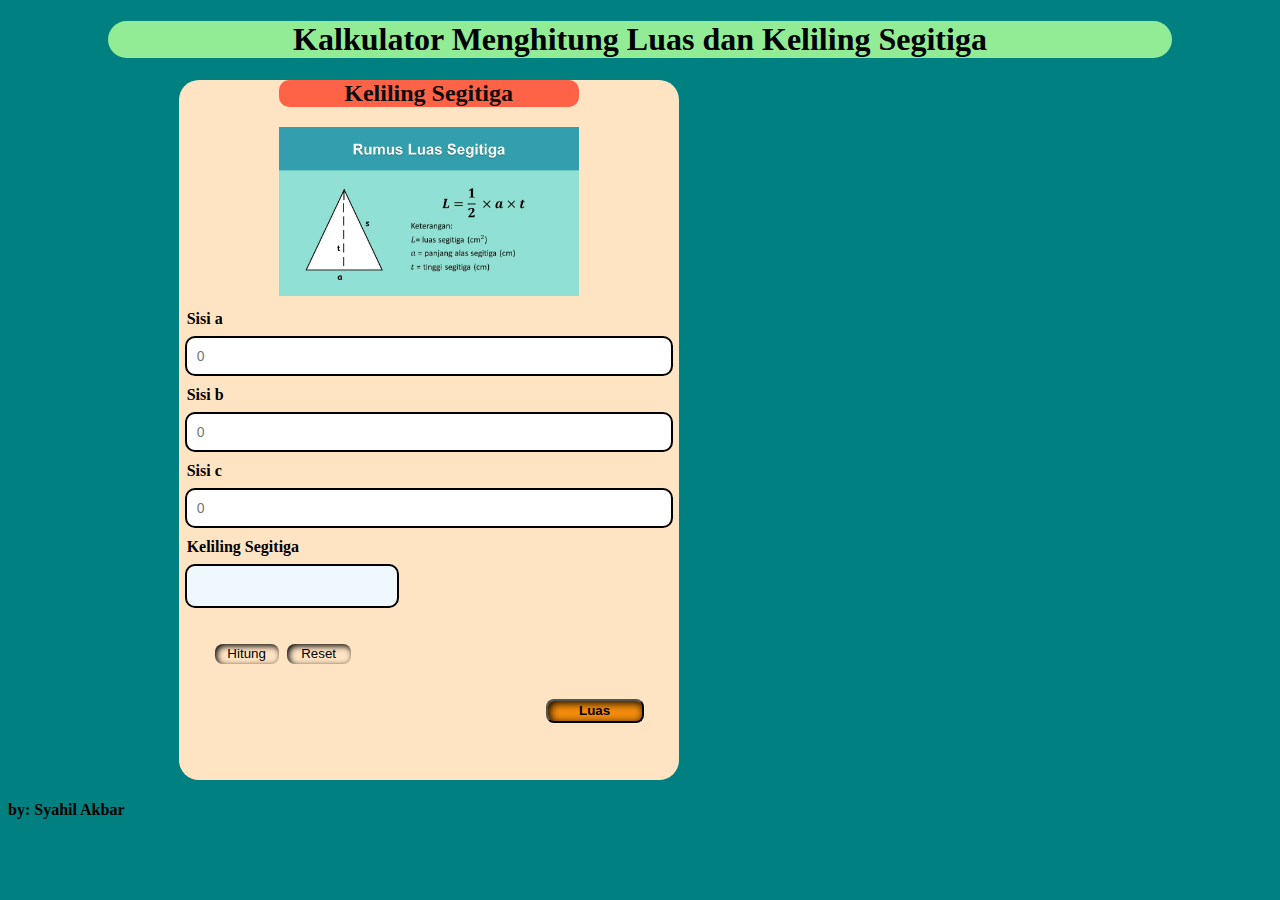
<file: index.html>
<!DOCTYPE html>
<!-- saved from url=(0070)file:///C:/Users/akbar/OneDrive/Dokumen/VsualCode/Tugas-R/index-2.html -->
<html lang="eng">
<head>
    <meta  charset="UTF-8">
    <meta name="viewport"> 
    <link rel="stylesheet" href="./css/Style.css">
    <title>Kalkulator Segitiga</title>
</head>

<body>
    <h1>Kalkulator Menghitung Luas dan Keliling Segitiga</h1>
    <main class="card">
    <header>
        <h2>Keliling Segitiga</h1>
    </header>
    <img src="Asset/luas-segitiga.jpg"> 
    </img>
        
        <section class="input-section">
            <label for="sisi-1">Sisi a</label>
            <input type="number" id="sisi-1" placeholder="0">
            <label for="sisi-2">Sisi b</label>
            <input type="number" id="sisi-2" placeholder="0">
            <label for="sisi-3">Sisi c</label>
            <input type="number" id="sisi-3" placeholder="0">
        </section>
        <section class="display">
            <label for="keliling">Keliling Segitiga</label>
            <output type="number" id="keliling" placeholder="0">
            </section>
        <section class="button">
            <div class="semua-tombol">
                <button class="tombol" id="hitung">Hitung</button> 
                <button class="tombol" id="reset">Reset</button>
            <ul>
                
                    <a href="index2.html"><button class="tombol-luas" id="luas">Luas</button></a>
                    
            </ul> 
            </div>
                

        </section>
    </main>

<footer>
    <h4>by: Syahil Akbar</h4>
</footer>
<script>
    const a = document.getElementById('sisi-1')
const b = document.getElementById('sisi-2')
const c = document.getElementById('sisi-3')
const output = document.getElementById('keliling')
hitung.addEventListener('click', function () {
   output.innerText = Number(a.value) + Number(b.value) +Number (c.value) 
})
reset.addEventListener('click', function () {
 a.value = null
 b.value = null 
 c.value = null
 output.value = ''
})
</script>
<script src="./java/java.js"></script>
</body>
</html>
</file>
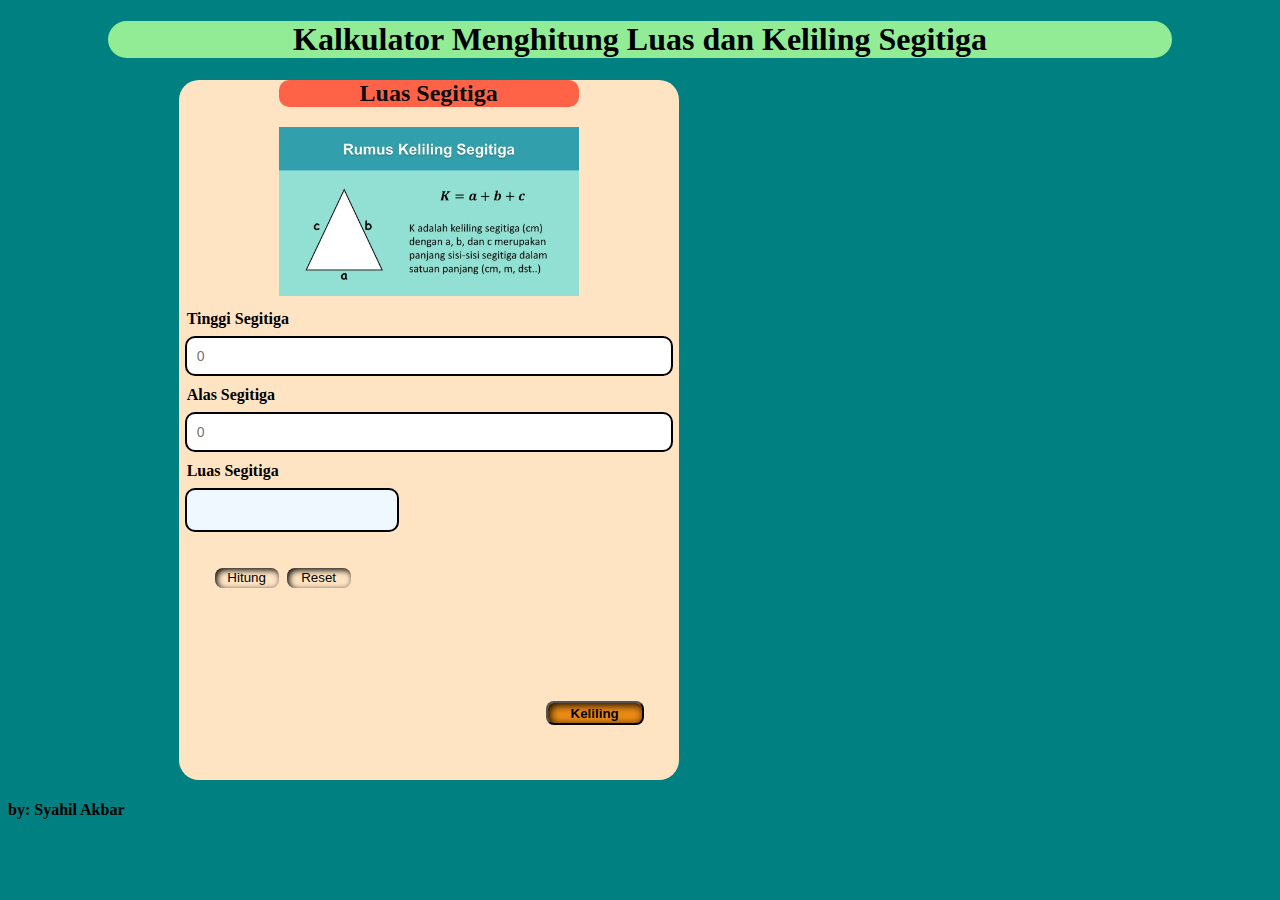
<file: index2.html>
<!DOCTYPE html>
<!-- saved from url=(0070)file:///C:/Users/akbar/OneDrive/Dokumen/VsualCode/Tugas-R/index-2.html -->
<html lang="eng">
<head>
    <meta  charset="UTF-8">
    <meta name="viewport"> 
    <link rel="stylesheet" href="./css/Style.css">
    <title>Kalkulator Segitiga</title>
</head>

<body>
    <h1>Kalkulator Menghitung Luas dan Keliling Segitiga</h1>
    <main class="card">
    <header>
        <h2>Luas Segitiga</h1>
    </header>
    <img src="Asset/Rumus-keliling-Segitiga.webp"> 
    </img>
        
        <section class="input-section">
            <label for="tinggi-input">Tinggi Segitiga</label>
            <input type="number" id="tinggi-input" placeholder="0">
            <label for="alas-input">Alas Segitiga</label>
            <input type="number" id="alas-input" placeholder="0">
        </section>
        <section class="display">
            <label for="luas">Luas Segitiga</label>
            <output type="number" id="luas" placeholder="0">
            </section>
        <section class="button">
            <div class="semua-tombol">
                <button class="tombol" id="hitung">Hitung</button> 
                <button class="tombol" id="reset">Reset</button>
        <ul>
                <a href="index.html"><button class="tombol-keliling" id="keliling">Keliling</button></a></button> 
        </ul>
            </div>
                

        </section>
    </main>

<footer>
    <h4>by: Syahil Akbar</h4>
</footer>
<script>
    
</script>
<script src="./java/java.js"></script>
</body>
</html>
</file>
<file: css/Style.css>
body {
    background-color: teal;
    align-items: center;
}
h1 {
    margin-left: 100px;
    margin-right: 100px;
    background-color: rgb(146, 236, 149);
    text-align: center;
    border-radius: 24px;

}
header {
    background-color: tomato;
    color:rgb(12, 12, 12);
    text-align: center;
    margin-left: 100px;
    margin-right: 100px;
    border-radius: 10px;
}
img {
    width: 300px;
    margin-left: 100px;
    
}
.card {
    background-color: bisque;
    width: 500px;
    height: 700px;
    border-radius: 20px;
    margin-left: 13.5%;
    

}
.input-section {
    display: flex;
    flex-direction: column;
}

label {
    display: block;
    margin-left: 8px;
    margin-bottom: 8px;
    margin-top: 10px;
    font-size: 16px;
    font-weight: bold;
}
input {
    padding:10px ;
    border: 2px solid black;
    border-radius: 10px;
    font-size: 14px;
    outline: none;
    margin-left: 6px;
    margin-right: 6px;
}
.display {
    display: flex;
    flex-direction: column;
}
output {
    border: 2px solid black;
    padding:10px ;
    border-radius: 10px;
    font-size: 18px;
    font-family: 'arial';
    font: bold;
    outline: none;
    margin-left: 6px;
    margin-right: 56%;
    height: 20px;
    background-color: aliceblue;
}

input:focus {
    border-color: rgb(250, 1, 1);
}
.button {
    display: flex;
    border: 12px;
    padding: 36px;
}
.semua-tombol {
    display: flex;
    grid-gap: 8px;
}
.tombol {
    background-color: bisque;
    border-radius: 8px;
    border: none;
    width: 64px;
    height: 20px;
    box-shadow: inset 2px 2px 6px;
    
}
.tombol-keliling {
    background-color: rgb(236, 139, 20);
    border-radius: 8px;
    margin-top: 120%;
    margin-left: 150%;
    width: 98px;
    height: 24px;
    box-shadow: inset 2px 2px 8px;
    font-family: 'Gill Sans', 'Gill Sans MT', Calibri, 'Trebuchet MS', sans-serif;
    font-weight: bold;
}
.tombol-luas {
    background-color: rgb(245, 140, 12);
    border-radius: 8px;
    margin-top: 40%;
    margin-left: 150%;
    width: 98px;
    height: 24px;
    box-shadow: inset 2px 2px 8px;
    font-family: 'Gill Sans', 'Gill Sans MT', Calibri, 'Trebuchet MS', sans-serif;
    font-weight: bold;
}

button:focus {
    background-color: tomato;
    
}
button:hover {
    transform: scale(0.9);
}
button::after {
    transform: scale(0.0);
}
</file>
